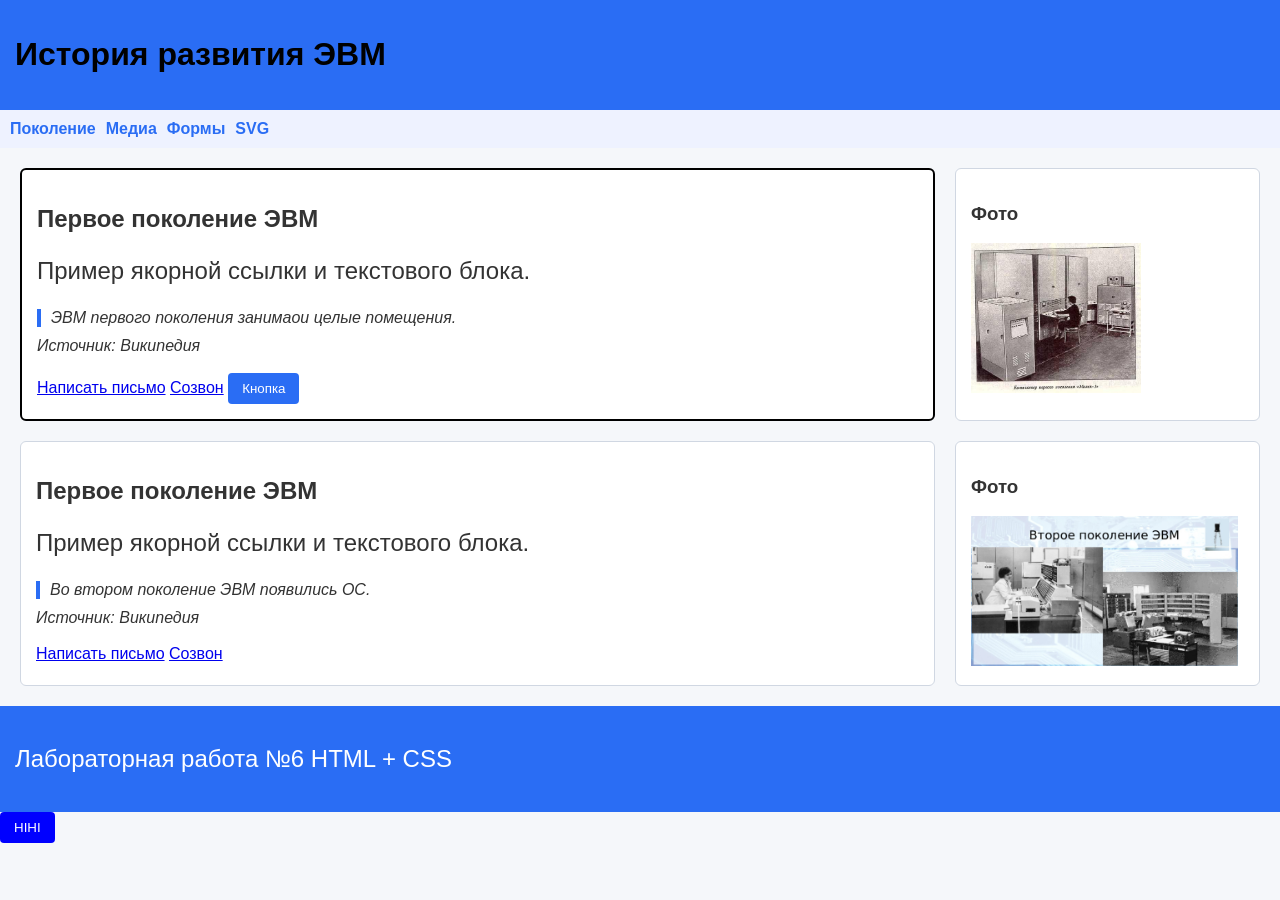
<file: my-site/index.html>
<!DOCTYPE html>
<html lang="en">
  <head>
    <meta charset="UTF-8" />
    <meta name="viewport" content="width=device-width, initial-scale=1.0" />
    <link rel="stylesheet" href="style.css" />
    <title>Document</title>
  </head>
  <body>
    <header>
      <h1>История развития ЭВМ</h1>
    </header>
    <nav>
      <a href="#gen2">Поколение</a>
      <a href="media.html">Медиа</a>
      <a href="forms.html">Формы</a>
      <a href="vector.html" target="_blank">SVG</a>
    </nav>
    <main>
      <section id="gen1">
        <h2>Первое поколение ЭВМ</h2>
        <p>Пример якорной ссылки и текстового блока.</p>
        <blockquote cite="https://ru.wikioedia.org/wiki/ЭВМ">ЭВМ первого поколения занимаои целые помещения.</blockquote>
        <cite>Источник: Википедия</cite>
        <br /><br />
        <a href="mailto:student@mail.com">Написать письмо</a>
        <a href="tel:+79990000000">Созвон</a>
        <button>Кнопка</button>
      </section>
      <aside>
        <h3>Фото</h3>
        <img src="../my-site/img/computer_generation_1.jpg" alt="1 поколение ЭВМ" height="150" />
      </aside>
      <section id="gen2">
        <h2>Первое поколение ЭВМ</h2>
        <p>Пример якорной ссылки и текстового блока.</p>
        <blockquote cite="https://ru.wikioedia.org/wiki/ЭВМ">Во втором поколение ЭВМ появились ОС.</blockquote>
        <cite>Источник: Википедия</cite>
        <br /><br />
        <a href="mailto:student@mail.com">Написать письмо</a>
        <a href="tel:+79990000000">Созвон</a>
      </section>
      <aside>
        <h3>Фото</h3>
        <img src="../my-site/img/computer_generation_2.jpg" alt="2 поколение ЭВМ" height="150" />
      </aside>
    </main>
    <footer>
      <p title="Подсказка">Лабораторная работа №6 HTML + CSS</p>
    </footer>
    <button class="btn-primary">HIHI</button>
  </body>
</html>
</file>
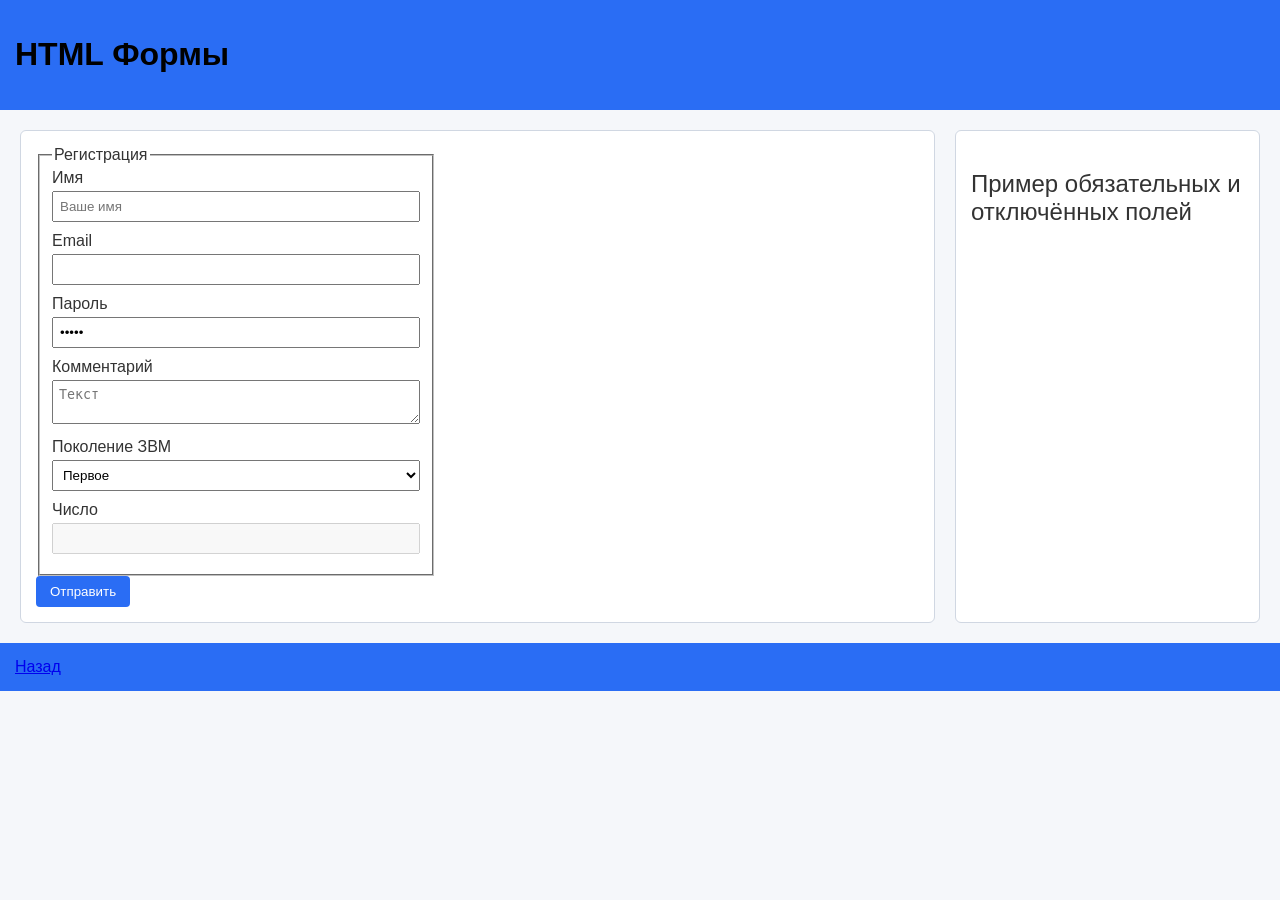
<file: my-site/forms.html>
<!DOCTYPE html>
<html lang="en">
  <head>
    <meta charset="UTF-8" />
    <meta name="viewport" content="width=device-width, initial-scale=1.0" />
    <link rel="stylesheet" href="style.css" />
    <title>Формы</title>
  </head>
  <body>
    <header>
      <h1>HTML Формы</h1>
    </header>
    <main>
      <section>
        <form>
          <fieldset>
            <legend>Регистрация</legend>
            <label> Имя <input type="text" placeholder="Ваше имя" required /> </label>
            <label> Email <input type="email" autocomplete="email" /> </label>
            <label> Пароль <input type="password" readonly value="12345" /> </label>
            <label> Комментарий <textarea placeholder="Текст"></textarea></label>
            <label>
              Поколение ЗВМ
              <select>
                <optgroup label="ЗВМ">
                  <option>Первое</option>
                  <option>Второе</option>
                </optgroup>
              </select>
            </label>
            <label> Число <input type="number" inputmode="numeric" disabled /> </label>
          </fieldset>
          <button type="submit">Отправить</button>
        </form>
      </section>
      <aside>
        <p>Пример обязательных и отключённых полей</p>
      </aside>
    </main>
    <footer>
      <a href="index.html"> Назад </a>
    </footer>
  </body>
</html>
</file>
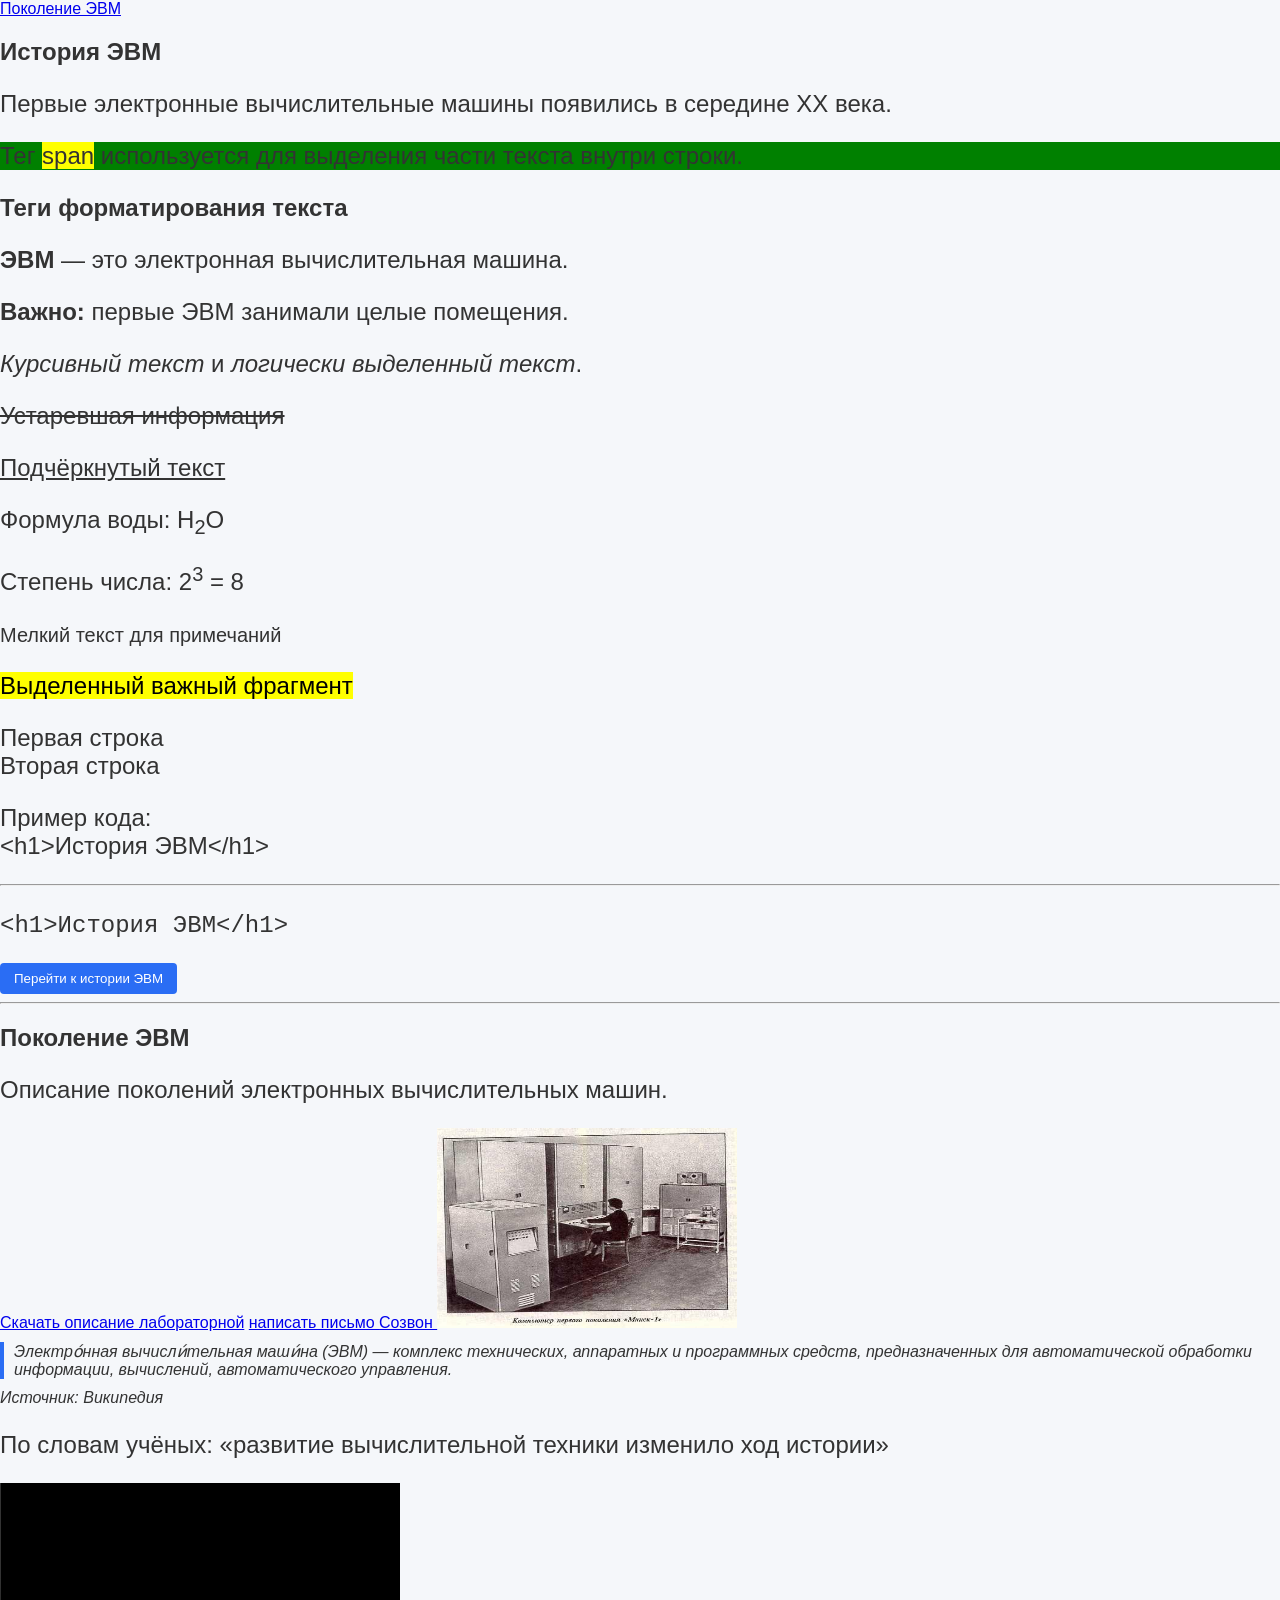
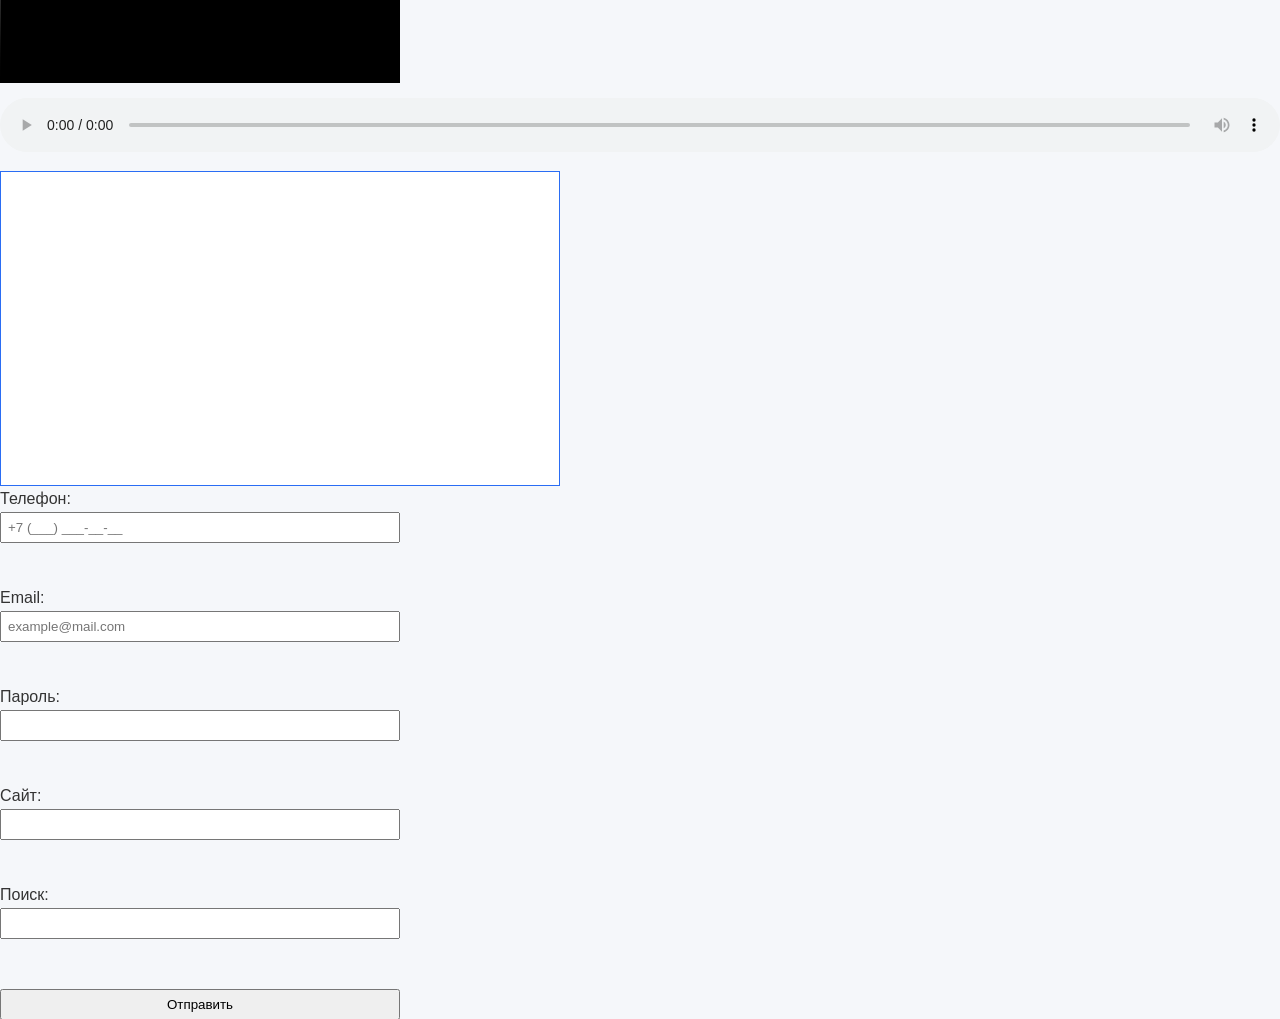
<file: my-site/practice.html>
<!DOCTYPE html>
<html lang="ru-RU">
  <head>
    <meta charset="UTF-8" />
    <meta name="viewport" content="width=device-width, initial-scale=1.0" />
    <link rel="stylesheet" href="style.css" />
    <title>Document</title>
  </head>
  <body>
    <a href="#generation">Поколение ЭВМ</a>
    <div>
      <h2>История ЭВМ</h2>
      <p>Первые <span>электронные вычислительные машины</span> появились в середине XX века.</p>
    </div>
    <div>
      <p style="background-color: green">
        Тег <span style="background-color: yellow">span</span> используется для выделения части текста внутри строки.
      </p>
    </div>

    <h2>Теги форматирования текста</h2>

    <p><strong>ЭВМ</strong> — это электронная вычислительная машина.</p>

    <p><strong>Важно:</strong> первые ЭВМ занимали целые помещения.</p>

    <p><i>Курсивный текст</i> и <em>логически выделенный текст</em>.</p>

    <p>
      <s>Устаревшая информация</s>
    </p>

    <p>
      <u>Подчёркнутый текст</u>
    </p>

    <p>Формула воды: H<sub>2</sub>O</p>

    <p>Степень числа: 2<sup>3</sup> = 8</p>

    <p>
      <small>Мелкий текст для примечаний</small>
    </p>

    <p>
      <mark>Выделенный важный фрагмент</mark>
    </p>

    <p>Первая строка<br />Вторая строка</p>

    <p>
      Пример кода:<br />
      &lt;h1&gt;История ЭВМ&lt;/h1&gt;
    </p>

    <hr />

    <p>
      <code>&lt;h1&gt;История ЭВМ&lt;/h1&gt;</code>
    </p>

    <a href="info.html">
      <button>Перейти к истории ЭВМ</button>
    </a>

    <hr />
    <h2 id="generation">Поколение ЭВМ</h2>
    <p>Описание поколений электронных вычислительных машин.</p>
    <a href="../README.md" download>Скачать описание лабораторной</a>
    <a href="mailto:spavel1207@gmail.com"> написать письмо </a>
    <a href="tel:+88005553535"> Созвон </a>
    <img src="../my-site/img/computer_generation_1.jpg" alt="ЭВМ ENIAC" width="300" height="200" loading="lazy" />

    <blockquote
      cite="https://ru.wikipedia.org/wiki/%D0%AD%D0%BB%D0%B5%D0%BA%D1%82%D1%80%D0%BE%D0%BD%D0%BD%D0%B0%D1%8F_%D0%B2%D1%8B%D1%87%D0%B8%D1%81%D0%BB%D0%B8%D1%82%D0%B5%D0%BB%D1%8C%D0%BD%D0%B0%D1%8F_%D0%BC%D0%B0%D1%88%D0%B8%D0%BD%D0%B0"
    >
      Электро́нная вычисли́тельная маши́на (ЭВМ) — комплекс технических, аппаратных и программных средств, предназначенных для автоматической
      обработки информации, вычислений, автоматического управления.
    </blockquote>
    <cite>Источник: Википедия</cite>
    <p>
      По словам учёных:
      <q>развитие вычислительной техники изменило ход истории</q>
    </p>

    <video controls width="400">
      <source src="https://www.w3schools.com/html/mov_bbb.mp4" type="video/mp4" />
      Ваш браузер не поддерживает видео
    </video>

    <audio controls>
      <source src="https://www.w3schools.com/html/horse.mp3" type="audio/mpeg" />
      Ваш браузер не поддерживает аудио
    </audio>

    <iframe
      width="560"
      height="315"
      src="https://www.youtube.com/embed/dQw4w9WgXcQ?si=lWn3NvMZnZ1CcRhp"
      title="История ЭВМ"
      allowfullscreen
    >
    </iframe>

    <form>
      <label>Телефон: <input type="tel" placeholder="+7 (___) ___-__-__" /></label>
      <br /><br />
      <label>Email: <input type="email" placeholder="example@mail.com" /></label>
      <br /><br />
      <label>Пароль: <input type="password" /></label>
      <br /><br />
      <label>Сайт: <input type="url" laceholder="https://example.com" /></label>
      <br /><br />
      <label>Поиск: <input type="search" laceholder="Поиск..." /></label>
      <br /><br />
      <input type="submit" value="Отправить" />
    </form>
  </body>
</html>
</file>
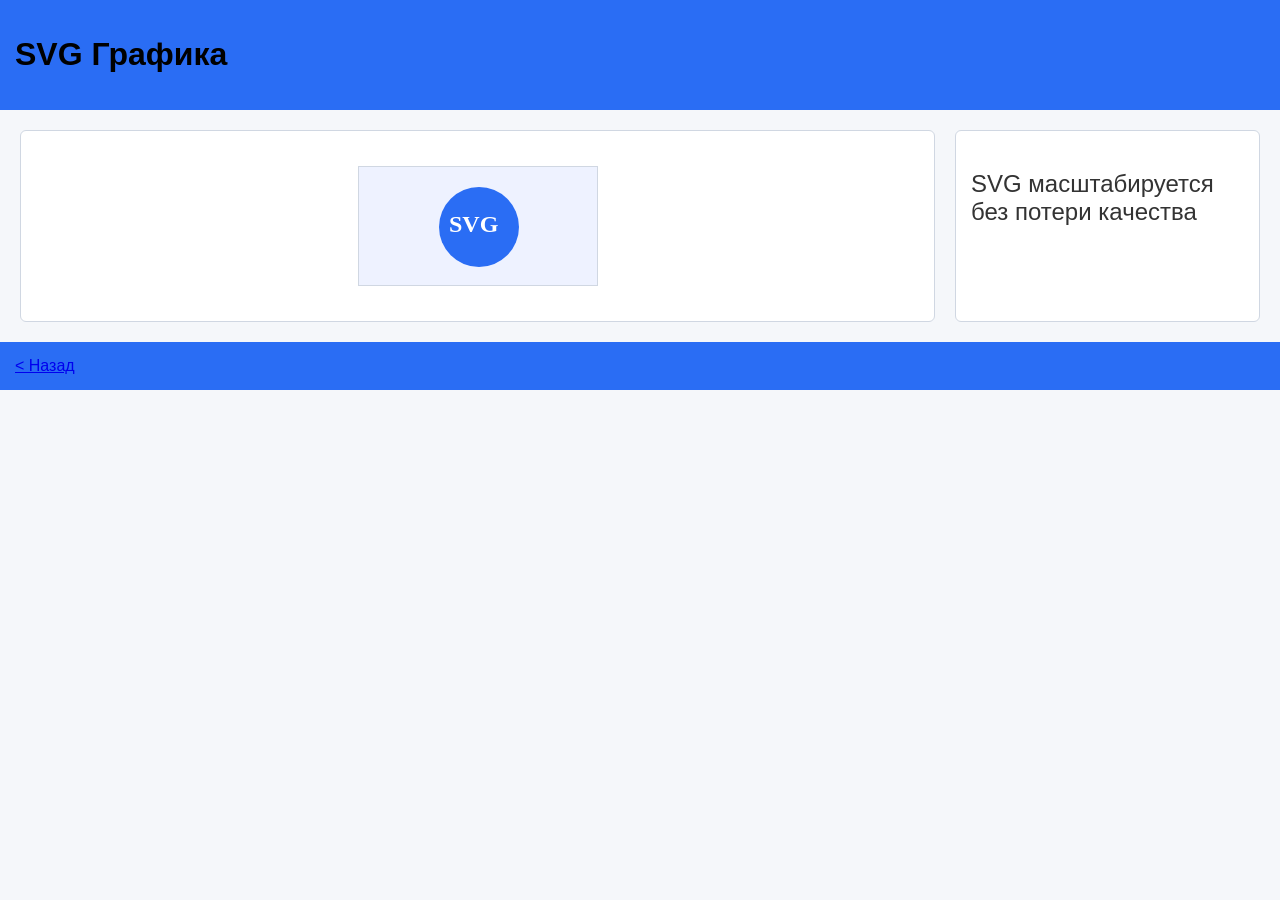
<file: my-site/vector.html>
<!DOCTYPE html>
<html lang="en">
  <head>
    <meta charset="UTF-8" />
    <meta name="viewport" content="width=device-width, initial-scale=1.0" />
    <link rel="stylesheet" href="style.css" />
    <title>SVG</title>
  </head>
  <body>
    <header>
      <h1>SVG Графика</h1>
    </header>
    <main>
      <section>
        <svg width="240" height="120" class="logo" title="SVG из Figma" tabindex="0">
          <rect width="240" height="120" fill="#eef2ff" />
          <circle cx="120" cy="60" r="40" fill="#2a6df4" />
          <text x="90" y="65" fill="white">SVG</text>
        </svg>
        <p hidden>Скрытый текст</p>
      </section>
      <aside>
        <p>SVG масштабируется без потери качества</p>
      </aside>
    </main>
    <footer id="footer">
      <a href="index.html">< Назад</a>
    </footer>
  </body>
</html>
</file>
<file: my-site/style.css>
p {
  font-size: 24px;
}

.btn-primary {
  background-color: blue;
  color: white;
}

#gen1 {
  border: 2px solid black;
}

* {
  box-sizing: border-box;
}

body {
  margin: 0;
  font-family: Arial, Helvetica, sans-serif;
  background: #f5f7fa;
  color: #333;
}

.box {
  width: 200px;
  padding: 20px;
  border: 5px solid black;
}

#main-title {
  color: blue;
}

.title {
  color: green;
}

h1 {
  color: black;
}

header,
footer {
  background: #2a6df4;
  color: white;
  padding: 15px;
}

nav {
  background: #eef2ff;
  padding: 10px;
  display: flex;
  gap: 10px;
}

nav a {
  text-decoration: none;
  color: #2a6df4;
  font-weight: bold;
}

nav a:hover {
  text-decoration: underline;
}

main {
  display: grid;
  grid-template-columns: 3fr 1fr;
  gap: 20px;
  padding: 20px;
}

section,
aside {
  background: white;
  padding: 15px;
  border-radius: 6px;
  border: 1px solid #d0d7e2;
}

button {
  background: #2a6df4;
  color: white;
  border: none;
  padding: 8px 14px;
  cursor: pointer;
  border-radius: 4px;
}

button:hover {
  opacity: 0.85;
}

blockquote {
  border-left: 4px solid #2a6df4;
  padding-left: 10px;
  margin: 10px 0;
  font-style: italic;
}

form {
  max-width: 400px;
}

label {
  display: block;
  margin-bottom: 10px;
}

input,
textarea,
select {
  width: 100%;
  padding: 6px;
  margin-top: 4px;
}

video {
  display: block;
  background: #000;
  min-height: 200px;
}

audio {
  width: 100%;
  margin: 15px 0;
}

iframe {
  border: 1px solid #2a6df4;
  background: white;
}

svg {
  display: block;
  margin: 20px auto;
  border: 1px solid #d0d7e2;
}

svg:hover {
  box-shadow: 0 4px 12px rgba(0, 0, 0, 0.1);
  transition: box-shadow 0.3s ease;
}

svg text {
  font-family: Georgia, serif;
  font-size: 24px;
  font-weight: bold;
}
</file>
